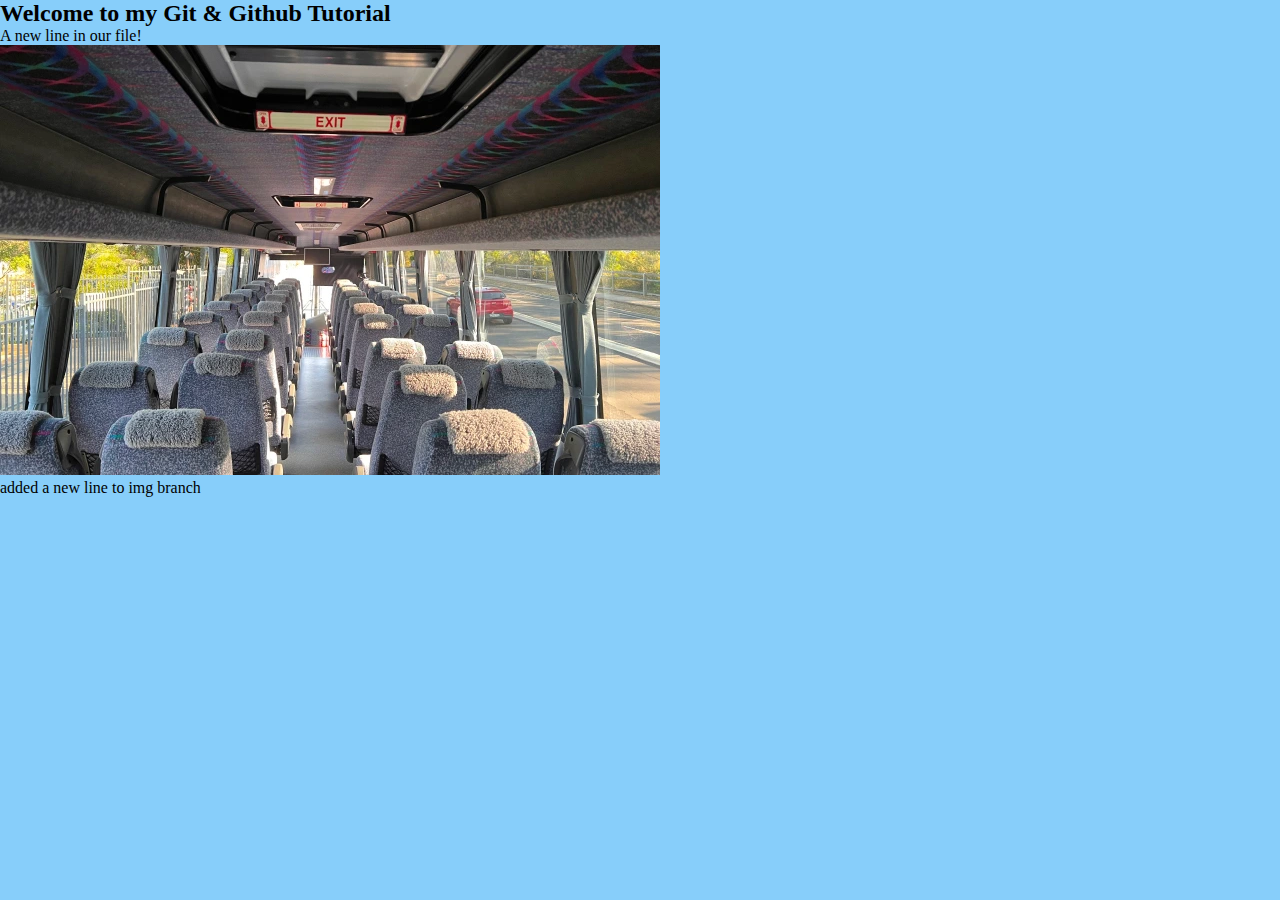
<file: index.html>
<!DOCTYPE html>
<html lang="en">

<head>
    <meta charset="UTF-8">
    <meta name="viewport" content="width=device-width, initial-scale=1.0">
    <title>Git & Github Tutorial</title>
    <link rel="stylesheet" href="style.css">
</head>

<body>
    <header class="myHeader"></header>
    <main class="myMain">
        <div class="wrapper">
            <div class="container">
                <h2>Welcome to my Git & Github Tutorial</h2>
            </div>

            <p>A new line in our file!</p>

            <div class="newbranch">
                <img src="prodtwo.webp" alt="">
                <p>added a new line to img branch</p>
            </div>
        </div>
    </main>
    <footer class="myFooter"></footer>
</body>

</html>
</file>
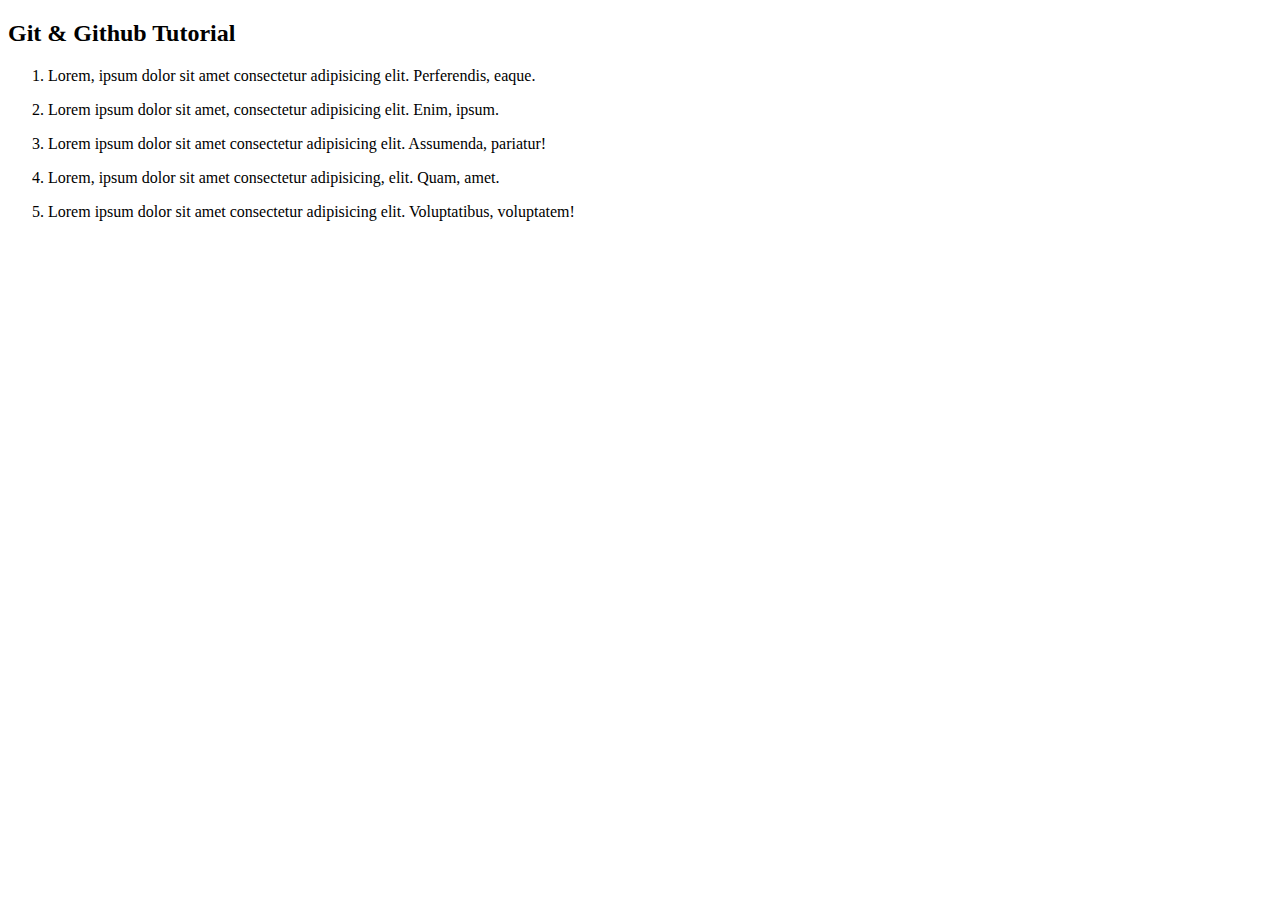
<file: about-us.html>
<!DOCTYPE html>
<html lang="en">
<head>
	<meta charset="UTF-8">
	<meta name="viewport" content="width=device-width, initial-scale=1.0">
	<title>About Us</title>
</head>
<body>
	<header class="myHeader"></header>
	<main class="myMain">
	<div class="wrapper">
		<div class="container">
			<h2>Git & Github Tutorial</h2>
			<ol class="list">
				<li>
					<p>Lorem, ipsum dolor sit amet consectetur adipisicing elit. Perferendis, eaque.</p>
				</li>
				<li>
					<p>Lorem ipsum dolor sit amet, consectetur adipisicing elit. Enim, ipsum.</p>
				</li>
				<li>
					<p>Lorem ipsum dolor sit amet consectetur adipisicing elit. Assumenda, pariatur!</p>
				</li>
				<li>
					<p>Lorem, ipsum dolor sit amet consectetur adipisicing, elit. Quam, amet.</p>
				</li>
				<li>
					<p>Lorem ipsum dolor sit amet consectetur adipisicing elit. Voluptatibus, voluptatem!</p>
				</li>
			</ol>
		</div>
	</div>	
	</main>
	<footer class="myFooter"></footer>
</body>
</html>
</file>
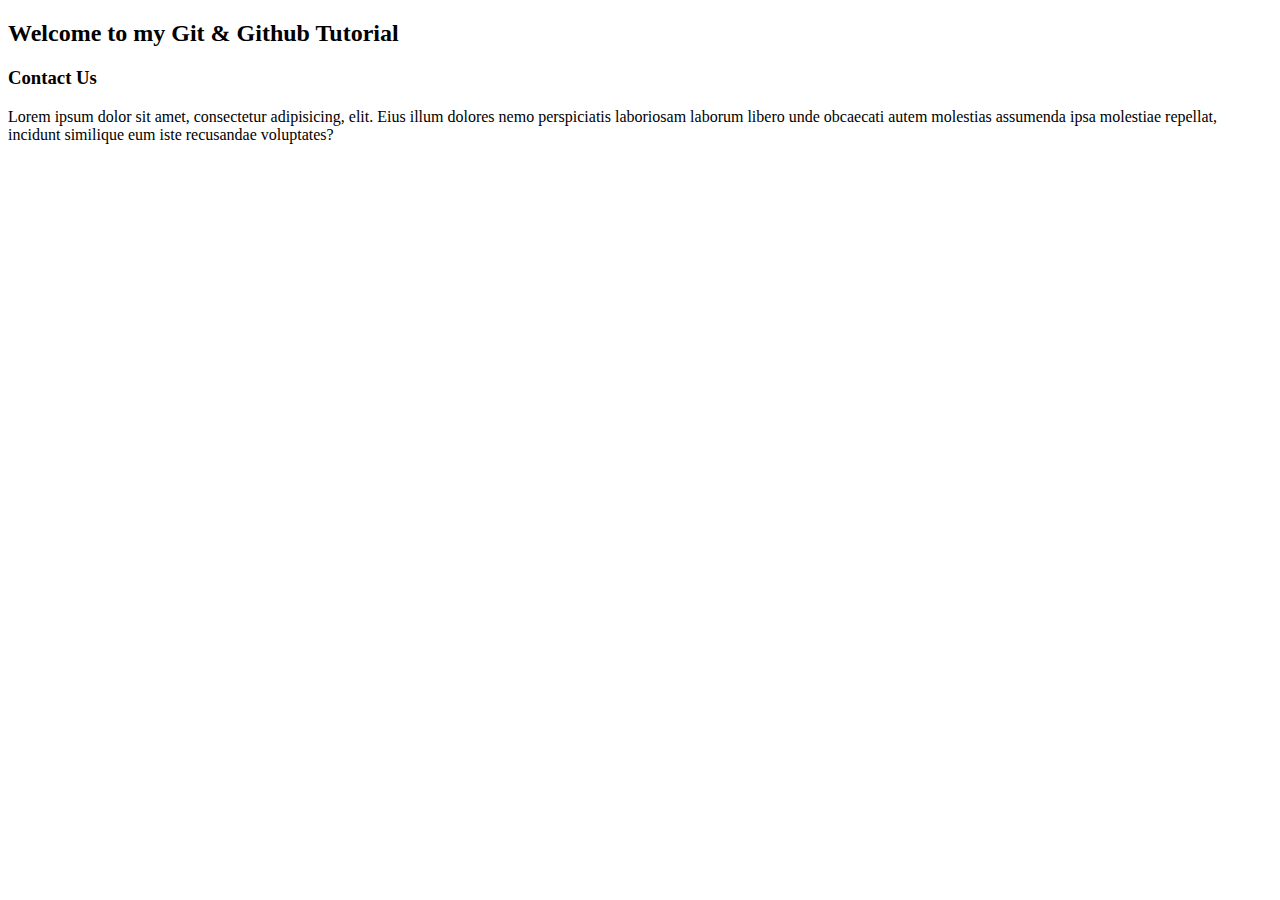
<file: contact-us.html>
<!DOCTYPE html>
<html lang="en">
<head>
	<meta charset="UTF-8">
	<meta name="viewport" content="width=device-width, initial-scale=1.0">
	<title>Contact Us</title>
</head>
<body>
	<header class="myHeader"></header>
	<main class="myMain">
	<div class="wrapper">
		<div class="container">
			<h2>Welcome to my Git & Github Tutorial</h2>
		</div>
		<div class="contactushead">
			<h3>Contact Us</h3>
			<div>Lorem ipsum dolor sit amet, consectetur adipisicing, elit. Eius illum dolores nemo perspiciatis laboriosam laborum libero unde obcaecati autem molestias assumenda ipsa molestiae repellat, incidunt similique eum iste recusandae voluptates?</div>
		</div>
	</div>	
	</main>
	<footer class="myFooter"></footer>
</body>
</html>
</file>
<file: style.css>
*{margin:0;padding:0;box-sizing:border-box;}
html{scroll-behavior: smooth;}
body{background: lightskyblue;}
.wrapper{max-width:1920px;width:100%;margin:0 auto;position:relative;}
</file>
